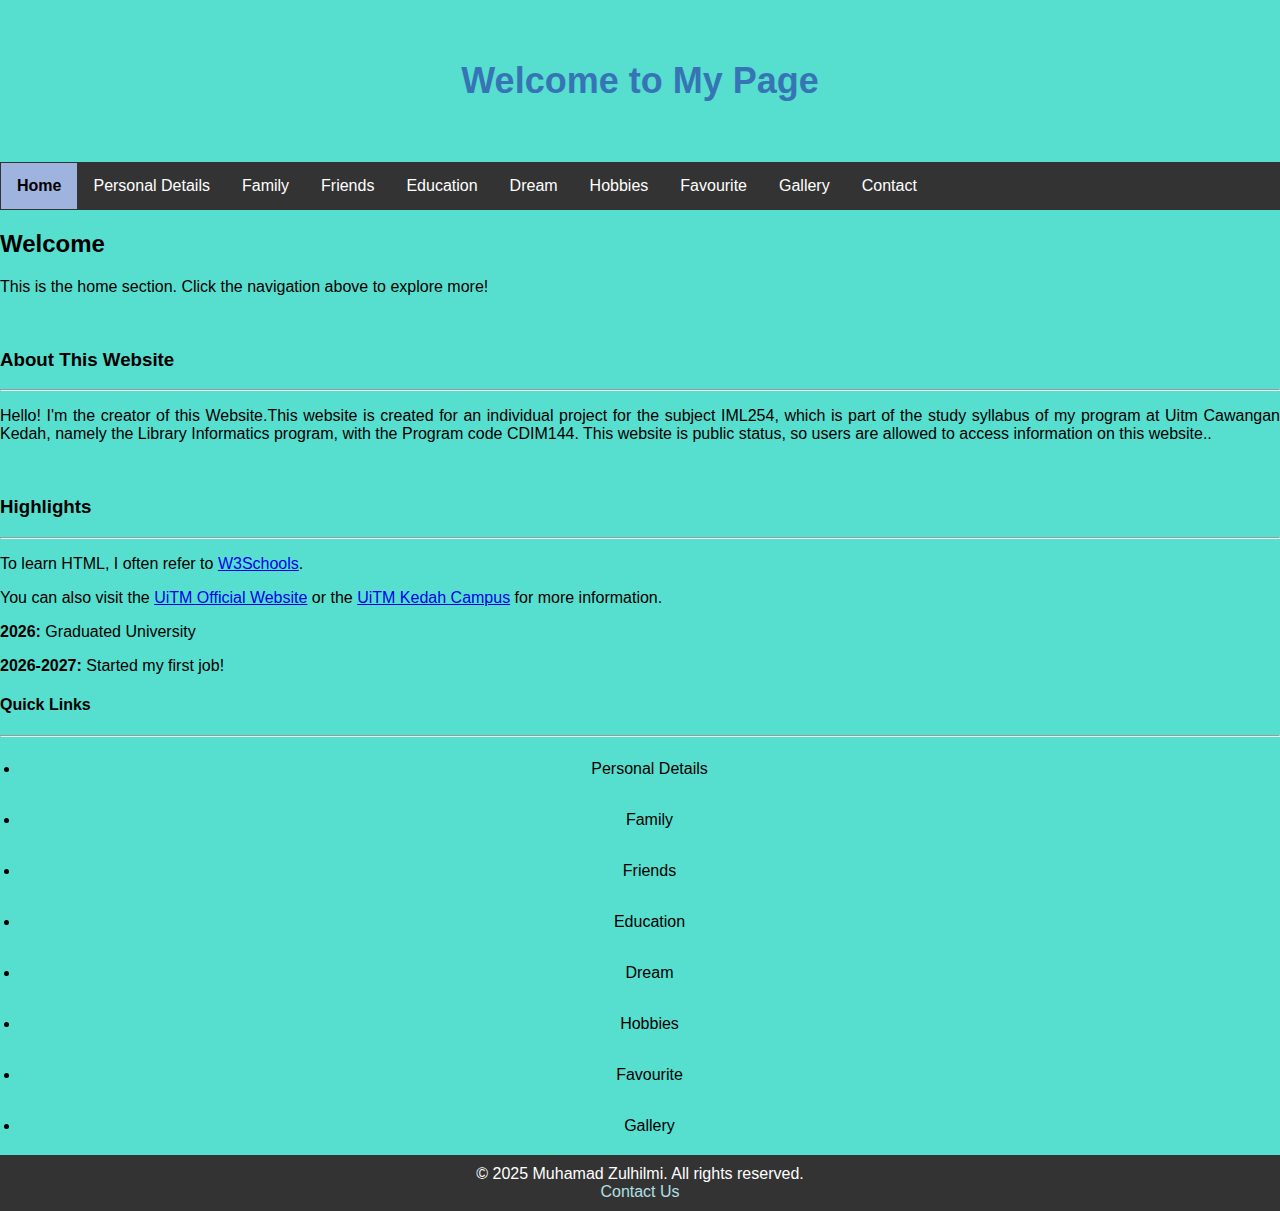
<file: index.html>
<!DOCTYPE html>
<html lang="en">
<head>
    <meta charset="UTF-8">
    <meta name="viewport" content="width=device-width, initial-scale=1.0">
    <title>E-resume</title>
  <link rel="stylesheet" href="style.css"> 
</head>
<body bgcolor="56DFCF">

<!-- This is your content -->

<div class="banner">
  <h1>Welcome to My Page</h1>
</div>


<ul>
  <li><a class="active" href="index.html">Home</a></li>

  <li><a href="personal.html">Personal Details</a></li>

  <li><a href="family.html">Family</a></li>

  <li><a href="friends.html">Friends</a></li>

  <li><a href="education.html">Education</a></li>

  <li><a href="dream.html">Dream</a></li>

  <li><a href="hobbies.html">Hobbies</a></li>

  <li><a href="favourite.html">Favourite</a></li>

  <li><a href="gallery.html">Gallery</a></li>

  <li><a href="contact.html">Contact</a></li>

</ul>

<main>
  <section id="home">
    <h2 class="slide-in-left">Welcome</h2>
    <p class="zoom-in">This is the home section. Click the navigation above to explore more!</p>
    <br>
        <h3 class="slide-in-left">About This Website</h3>
        <hr>
        <p class="zoom-in">Hello! I'm the creator of this Website.This website is created for an individual project for the subject IML254, which is part of the study syllabus of my program at Uitm Cawangan Kedah, namely the Library Informatics program, with the Program code CDIM144. 
           This website is public status, so users are allowed to access information on this website..</p>
        <br>

        
        <h3 class="slide-in-left">Highlights</h3>
        <hr />
<p>To learn HTML, I often refer to <a href="https://www.w3schools.com" target="_blank">W3Schools</a>.</p>
<p>You can also visit the <a href="https://uitm.edu.my" target="_blank">UiTM Official Website</a> or the <a href="https://kedah.uitm.edu.my" target="_blank">UiTM Kedah Campus</a> for more information.</p>
<p><strong>2026:</strong> Graduated University</p>
<p><strong>2026-2027:</strong> Started my first job!</p>

 <div class="quick-links">
  <h4>Quick Links</h4>
  <hr>
  <ul>
  <li><a href="personal.html">Personal Details</a></li>

  <li><a href="family.html">Family</a></li>

  <li><a href="friends.html">Friends</a></li>

  <li><a href="education.html">Education</a></li>

  <li><a href="dream.html">Dream</a></li>

  <li><a href="hobbies.html">Hobbies</a></li>

  <li><a href="favourite.html">Favourite</a></li>

  <li><a href="gallery.html">Gallery</a></li>

</ul>
</div>
  

<div class="footer">
    &copy; 2025 Muhamad Zulhilmi. All rights reserved.
    <br>
    <a href="contact.html">Contact Us</a>
</div>

</body>
</html>
</file>
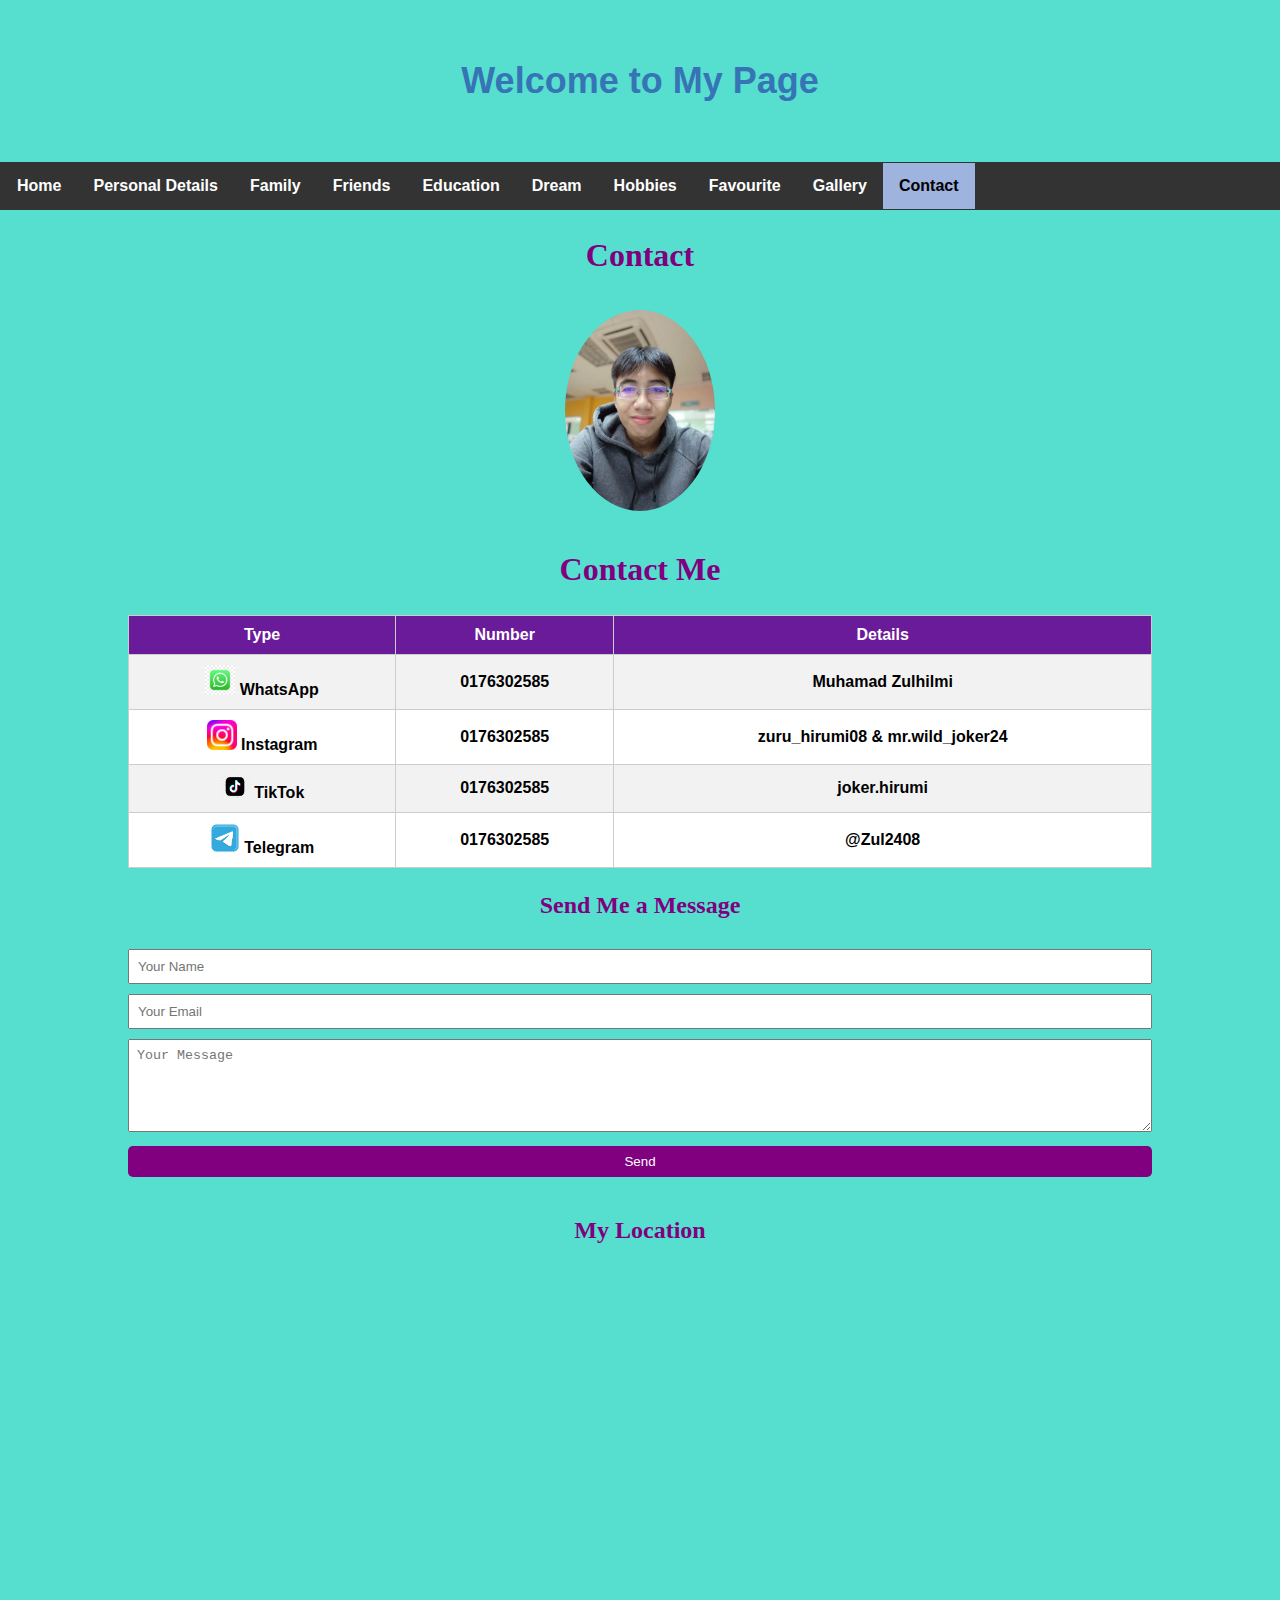
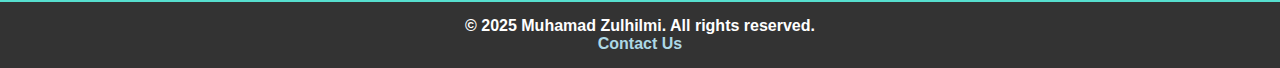
<file: contact.html>
<!DOCTYPE html>
<html lang="en">
<head>
  <meta charset="UTF-8" />
  <meta name="viewport" content="width=device-width, initial-scale=1.0"/>
  <title>E-resume</title>
  <link rel="stylesheet" href="style.css"> 
  <style>
    table {
      width: 80%;
      margin: 20px auto;
      border-collapse: collapse;
      background-color: white;
      color: black;
    }

    table, th, td {
      border: 1px solid #ccc;
      padding: 10px;
      text-align: center;
    }

    th {
      background-color: #6a1b9a;
      color: white;
    }

    tr:nth-child(even) {
      background-color: #f2f2f2;
    }

    input, textarea {
      padding: 8px;
      width: 100%;
      box-sizing: border-box;
      margin-bottom: 10px;
    }

    form {
      width: 80%;
      margin: 30px auto;
    }

    input[type="submit"] {
      background-color: purple;
      color: white;
      border: none;
      border-radius: 5px;
      cursor: pointer;
    }

    .footer {
      background-color: #333;
      color: white;
      text-align: center;
      padding: 15px;
      margin-top: 30px;
    }

    .footer a {
      color: lightblue;
      text-decoration: none;
    }

    .footer a:hover {
      color: #ffc239;
    }

    .social-icons img {
      width: 40px;
      margin: 0 10px;
    }
@keyframes fadeInUp {
  from {
    opacity: 0;
    transform: translateY(30px);
  }
  to {
    opacity: 1;
    transform: translateY(0);
  }
}

.fade-in-up {
  animation: fadeInUp 1s ease-out;
}
  </style>
</head>

<body bgcolor="56DFCF">
<b>

<!-- Banner -->
<div class="banner">
  <h1>Welcome to My Page</h1>
</div>

<!-- Navbar -->
<ul>
  <li><a href="index.html">Home</a></li>

  <li><a href="personal.html">Personal Details</a></li>

  <li><a href="family.html">Family</a></li>

  <li><a href="friends.html">Friends</a></li>

  <li><a href="education.html">Education</a></li>

  <li><a href="dream.html">Dream</a></li>

  <li><a href="hobbies.html">Hobbies</a></li>

  <li><a href="favourite.html">Favourite</a></li>

  <li><a href="gallery.html">Gallery</a></li>

  <li><a class="active" href="contact.html">Contact</a></li>

</ul>

<!-- Title -->
<center>
  <b><h2 class="fade-in-up" style="font-size: 200%; font-family: algerian; color: purple;">Contact</h2></b>
</center>

<!-- Profile Picture -->
<center>
  <img src="me.jpg" class="fade-in-up" alt="My Profile" style="width:150px; border-radius: 50%; margin: 10px 0;">
</center>

<!-- Contact Table -->
<section id="Contact">
  <h2 class="fade-in-up" style="text-align: center; font-size: 200%; font-family: algerian; color: purple;">Contact Me</h2>
  <table>
  <tr>
    <th>Type</th>
    <th>Number</th>
    <th>Details</th>
  </tr>
  <tr>
    <td><img src="whatsapp2.jpg" alt="WhatsApp" width="30"> WhatsApp</td>
    <td>0176302585</td>
    <td>Muhamad Zulhilmi</td>
  </tr>
  <tr>
    <td><img src="instagram.png" alt="Instagram" width="30"> Instagram</td>
    <td>0176302585</td>
    <td>zuru_hirumi08 & mr.wild_joker24</td>
  </tr>
  <tr>
    <td><img src="tiktok.png" alt="TikTok" width="30"> TikTok</td>
    <td>0176302585</td>
    <td>joker.hirumi</td>
  </tr>
  <tr>
    <td><img src="telegram.png" alt="Telegram" width="30"> Telegram</td>
    <td>0176302585</td>
    <td>@Zul2408</td>
  </tr>
</table>

  </section>

<!-- Contact Form -->
<section>
  <h3 style="text-align: center;font-size: 150%; font-family: algerian; color: purple;">Send Me a Message</h3>
  <form action="https://formsubmit.co/muhamadzulhilmizamri69@gmail.com" method="post" enctype="text/plain">
    <input type="text" name="name" placeholder="Your Name">
    <input type="email" name="email" placeholder="Your Email">
    <textarea name="message" placeholder="Your Message" rows="5"></textarea>
    <input type="submit" value="Send">
  </form>
</section>


<!-- Google Map -->
<center>
  <h3 style="font-size: 150%; font-family: algerian; color: purple;">My Location</h3>
  <iframe src="https://www.google.com/maps/embed?pb=!1m18!1m12!1m3!1d3969.995051653628!2d100.44790707498629!3d5.713847994268121!2m3!1f0!2f0!3f0!3m2!1i1024!2i768!4f13.1!3m3!1m2!1s0x304b28adfa3c0e53%3A0xe310799cc09dac88!2sKampus%20UiTM%20Kedah!5e0!3m2!1sms!2smy!4v1750423570027!5m2!1sms!2smy" width="80%" height="300" style="border:0; border-radius: 10px;" allowfullscreen loading="lazy"></iframe>
</center>

<!-- Footer -->
<div class="footer">
    &copy; 2025 Muhamad Zulhilmi. All rights reserved.
    <br>
    <a href="https://kedah.uitm.edu.my/">Contact Us</a>
</div>

</body>
</html>
</file>
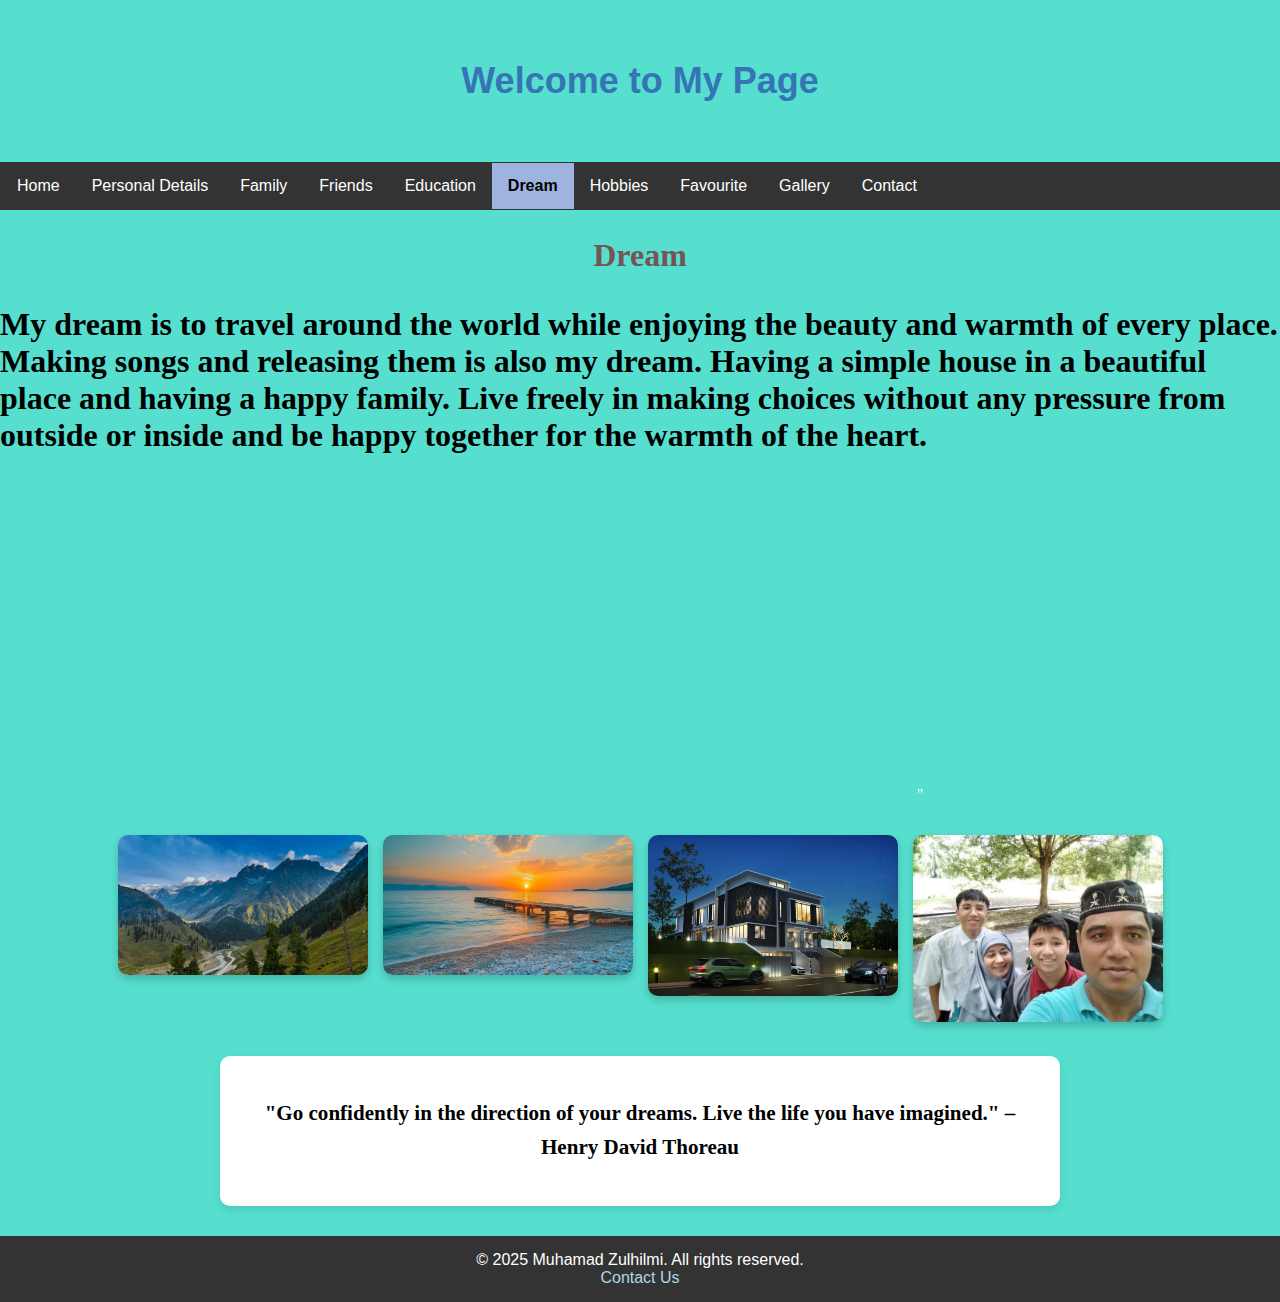
<file: dream.html>
<!DOCTYPE html>
<html lang="en">
<head>
  <meta charset="UTF-8" />
  <meta name="viewport" content="width=device-width, initial-scale=1.0"/>
  <title>E-resume</title>
  <link rel="stylesheet" href="style.css"> 
  <style>
    body {
      background-color: #56DFCF;
      color: white;
      margin: 0;
      padding: 0;
    }

    .banner h1 {
      text-align: center;
      color: #3674B5;
    }

    .quote-box {
      background-color: white;
      color: #333;
      margin: 30px auto;
      max-width: 800px;
      padding: 20px;
      border-radius: 10px;
      box-shadow: 0 4px 10px rgba(0,0,0,0.1);
      font-family: Georgia, serif;
      font-size: 18px;
      line-height: 1.6;
      text-align: center;
    }

    .video-container {
      text-align: center;
      margin: 30px 0;
    }

    .dream-gallery {
      display: flex;
      flex-wrap: wrap;
      justify-content: center;
      gap: 15px;
      margin-bottom: 30px;
    }

    .dream-gallery img {
      width: 250px;
      border-radius: 10px;
      box-shadow: 0 4px 8px rgba(0,0,0,0.2);
    }

    .footer {
      background-color: #333;
      color: white;
      text-align: center;
      padding: 15px;
    }

    .footer a {
      color: lightblue;
      text-decoration: none;
    }
  </style>
</head>
<body>

<!-- Banner -->
<div class="banner">
  <h1>Welcome to My Page</h1>
</div>

<!-- Navigation Bar -->
<ul>
  <li><a href="index.html">Home</a></li>
  <li><a href="personal.html">Personal Details</a></li>
  <li><a href="family.html">Family</a></li>
  <li><a href="friends.html">Friends</a></li>
  <li><a href="education.html">Education</a></li>
  <li><a class="active" href="dream.html">Dream</a></li>
  <li><a href="hobbies.html">Hobbies</a></li>
  <li><a href="favourite.html">Favourite</a></li>
  <li><a href="gallery.html">Gallery</a></li>
  <li><a href="contact.html">Contact</a></li>
</ul>

<!-- Dream Heading -->

<center><b><h2 class="slide-in-left" style="font-size: 200%; font-family: forte; color: #735557;">Dream</h2></b></center>

<h3 class="fade-in" style="font-size: 200%; font-family: forte; color: black;">My dream is to travel around the world while enjoying the beauty and warmth of every place. Making songs and releasing them is also my dream. Having a simple house in a beautiful place and having a happy family. Live freely in making choices without any pressure from outside or inside and be happy together for the warmth of the heart.</h3>

<!-- Travel Video Embed -->
<div class="video-container">
  <iframe width="560" height="315" src="https://www.youtube.com/embed/RMX030skQ3Q?si=VhzRXKoDFJQpff6v" title="Beautiful Travel Video" frameborder="0" allow="accelerometer; autoplay; clipboard-write; encrypted-media; gyroscope; picture-in-picture; web-share" referrerpolicy="strict-origin-when-cross-origin" allowfullscreen></iframe>" 
</div>

<!-- Image Gallery -->
<div class="dream-gallery">
  <a href="https://www.nationalgeographic.com/travel" target="_blank">
    <img src="mountain.jpg" alt="Mountain View">
  </a>
  <a href="https://www.beaches.com" target="_blank">
    <img src="beach.jpg" alt="Beach Sunset">
  </a>
  <a href="https://www.architecturaldigest.com/" target="_blank">
    <img src="house.jpg" alt="Dream House">
  </a>
  <a href="https://www.parents.com/family-life/" target="_blank">
    <img src="family2.jpg" alt="Happy Family">
  </a>
</div>

<!-- Inspiration Quote -->
<div class="quote-box">
  <h3 style="font-family: cavolini; color: black;"> "Go confidently in the direction of your dreams. Live the life you have imagined." – Henry David Thoreau</h3>
</div>

<!-- Footer -->
<div class="footer">
    &copy; 2025 Muhamad Zulhilmi. All rights reserved.
    <br>
    <a href="contact.html">Contact Us</a>
</div>

</body>
</html>
</file>
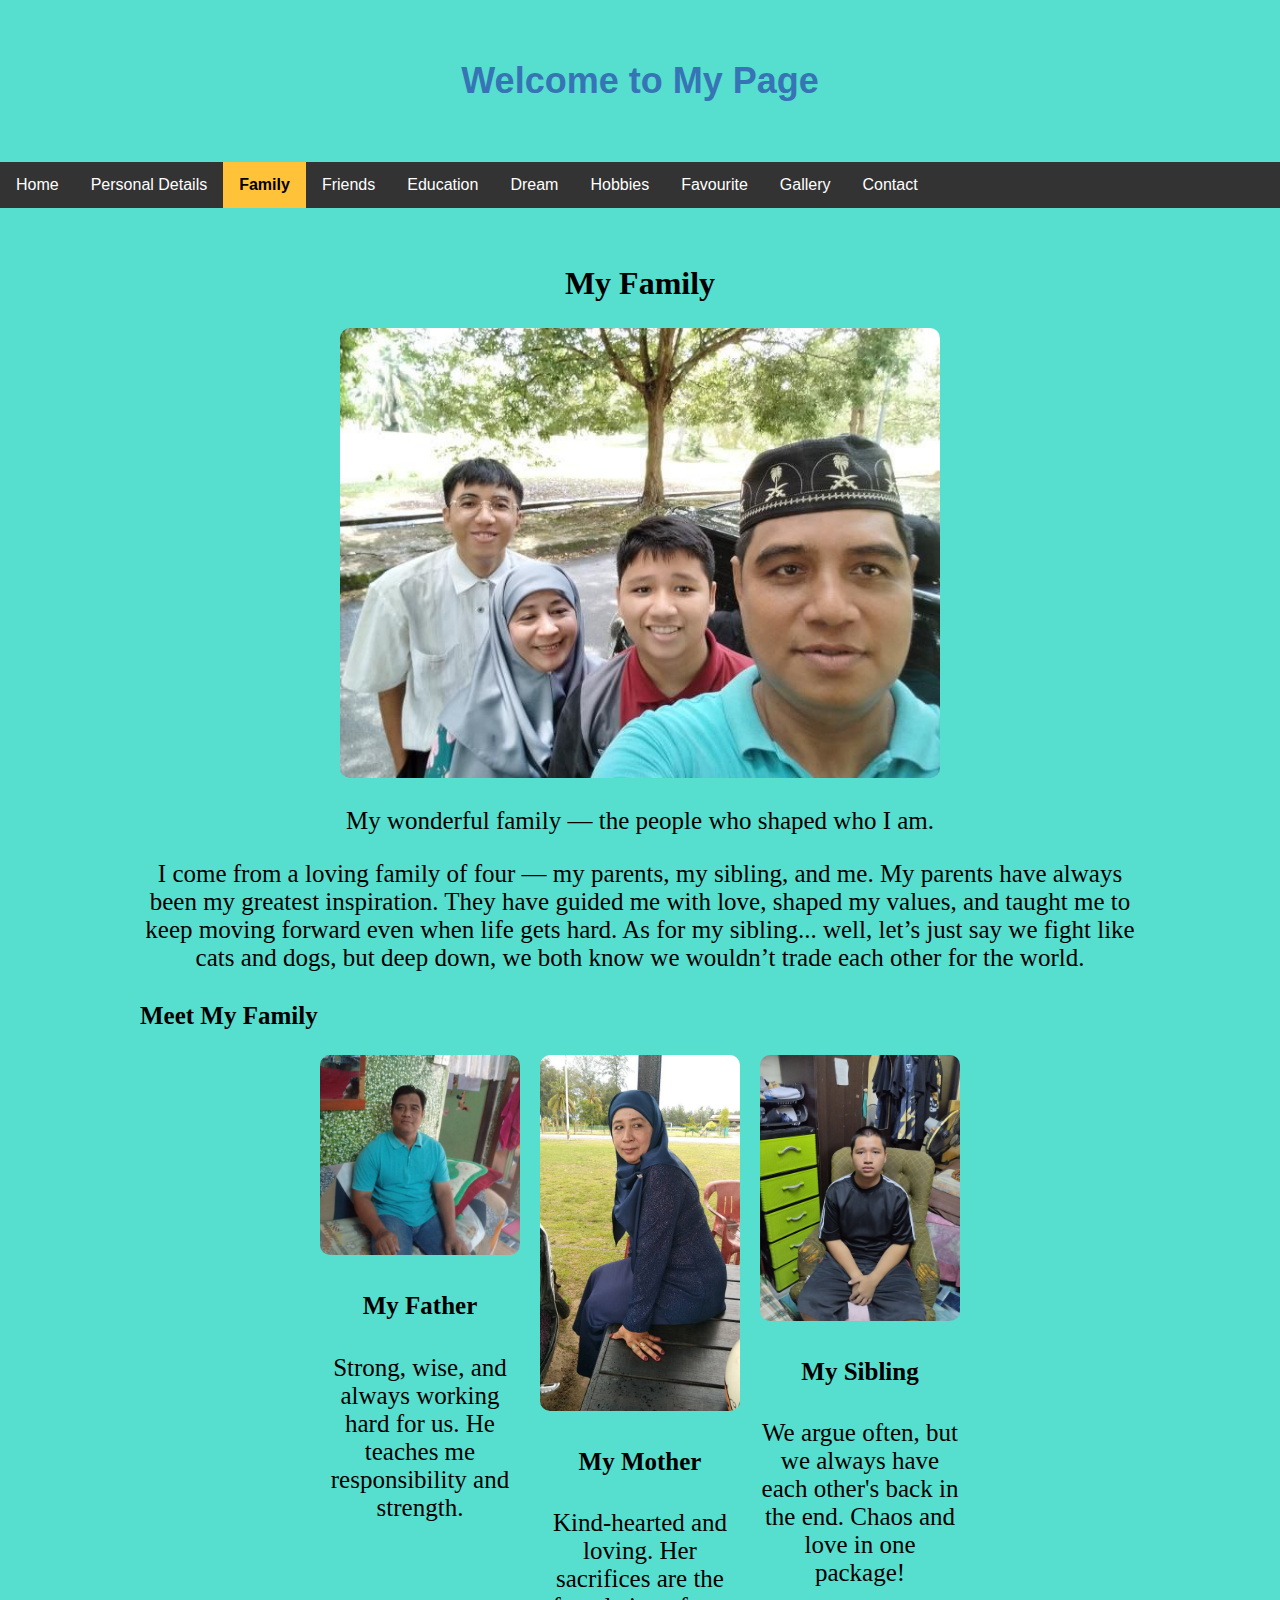
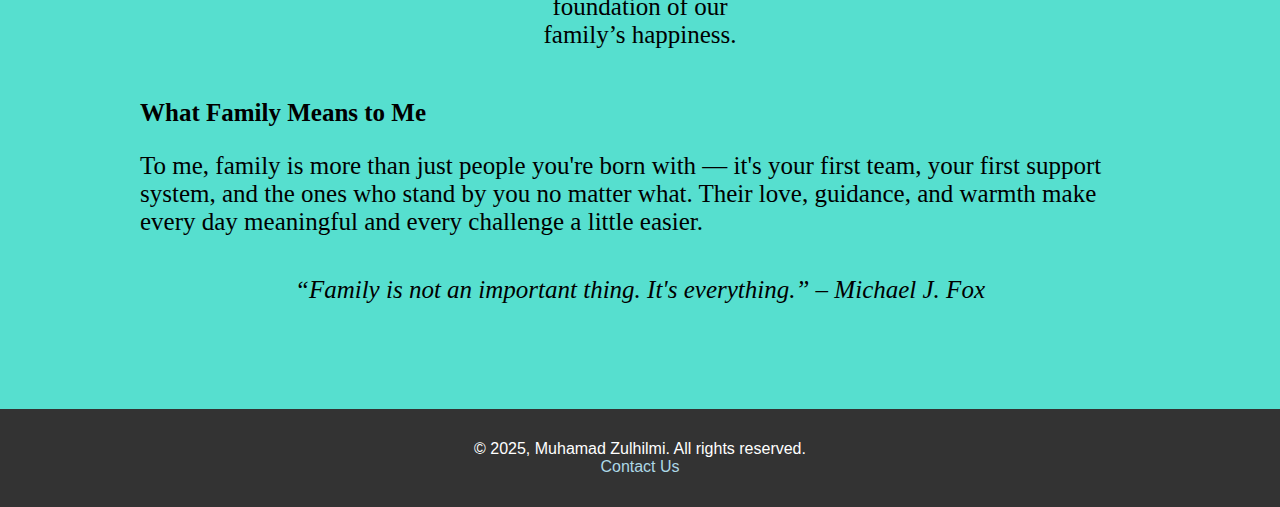
<file: family.html>
<!DOCTYPE html>
<html lang="en">
<head>
  <meta charset="UTF-8" />
  <meta name="viewport" content="width=device-width, initial-scale=1.0" />
  <title>My Family</title>
  <style>
    body {
      background-color: #56DFCF;
      font-family: sitka small semibold, sans-serif;
      margin: 0;
      padding: 0;
      color: white;
    }

    .banner {
      background-image: "snow.gif";
      background-size: cover;
      background-position: center;
      color: #3674B5;
      text-align: center;
      font-family: jokerman, sans-serif;
      padding: 60px 20px;
    }

    .banner h1 {
      margin: 0;
      font-size: 36px;
    }

    ul {
      list-style-type: none;
      margin: 0;
      padding: 0;
      overflow: hidden;
      background-color: #333;
    }

    li {
      float: left;
    }

    li a {
      display: block;
      color: white;
      text-align: center;
      padding: 14px 16px;
      text-decoration: none;
    }

    li a:hover,
    li a.active {
      background-color: #ffc239;
      color: black;
      font-weight: bold;
    }

    .content {
      padding: 30px 20px;
      max-width: 1000px;
      margin: 0 auto;
    }

    .family-intro {
      margin-bottom: 30px;
    }

    .photos {
      display: flex;
      gap: 20px;
      flex-wrap: wrap;
      justify-content: center;
    }

    .member {
      text-align: center;
      max-width: 200px;
    }

    .member img {
      width: 100%;
      border-radius: 10px;
    }

    .quote {
      font-style: italic;
      text-align: center;
      margin-top: 40px;
      color: #ffe066;
    }

    .footer {
      background-color: #333;
      color: white;
      text-align: center;
      padding: 15px;
      margin-top: 50px;
    }

    .footer a {
      color: lightblue;
      text-decoration: none;
    }

 @keyframes fadeInUp {
    from {
      opacity: 0;
      transform: translateY(30px);
    }
    to {
      opacity: 1;
      transform: translateY(0);
    }
  }

  .fade-in-up {
    animation: fadeInUp 1s ease-out;
  }
  </style>
</head>
<body>

<div class="banner">
  <h1>Welcome to My Page</h1>
</div>

<ul>
  <li><a href="index.html">Home</a></li>

  <li><a href="personal.html">Personal Details</a></li>

  <li><a class="active" href="family.html">Family</a></li>

  <li><a href="friends.html">Friends</a></li>

  <li><a href="education.html">Education</a></li>

  <li><a href="dream.html">Dream</a></li>

  <li><a href="hobbies.html">Hobbies</a></li>

  <li><a href="favourite.html">Favourite</a></li>

  <li><a href="gallery.html">Gallery</a></li>

  <li><a href="contact.html">Contact</a></li>

</ul>

<div class="content">
  <h2 class="fade-in-up"style="text-align: center; font-size: 200%; font-family: 'Bradley Hand ITC', cursive; color: black;">My Family</h2>

<div style="text-align: center; margin-top: 20px;">
  <img src="family2.jpg" class="fade-in-up" alt="My Family Photo" style="width: 70%; max-width: 600px; border-radius: 10px;">
  <p style="text-align: center; font-size: 25px; font-family: 'Bradley Hand ITC', cursive; color: black;">My wonderful family — the people who shaped who I am.</p>
</div>


  <div class="family-intro">
    <p style="text-align: center; font-size: 25px; font-family: 'Bradley Hand ITC', cursive; color: black;">
      I come from a loving family of four — my parents, my sibling, and me. My parents have always been my greatest inspiration.
      They have guided me with love, shaped my values, and taught me to keep moving forward even when life gets hard.
      As for my sibling... well, let’s just say we fight like cats and dogs, but deep down, we both know we wouldn’t trade each other for the world.
    </p>
  </div>

  <h3 style=" font-size: 25px; font-family: 'Bradley Hand ITC', cursive; color: black;"> Meet My Family</h3>
  <div class="photos">
    <div class="member">
      <img src="father.jpg" alt="My Father" />
      <h4 style="font-size: 25px; font-family: 'Bradley Hand ITC', cursive; color: black;">My Father</h4>
      <p style="font-size: 25px; font-family: 'Bradley Hand ITC', cursive; color: black;"> Strong, wise, and always working hard for us. He teaches me responsibility and strength.</p>
    </div>

    <div class="member">
      <img src="mother.jpg" alt="My Mother" />
      <h4 style="font-size: 25px; font-family: 'Bradley Hand ITC', cursive; color: black;">My Mother</h4>
      <p style="font-size: 25px; font-family: 'Bradley Hand ITC', cursive; color: black;">Kind-hearted and loving. Her sacrifices are the foundation of our family’s happiness.</p>
    </div>

    <div class="member">
      <img src="sibling.jpg" alt="My Sibling" />
      <h4 style="font-size: 25px; font-family: 'Bradley Hand ITC', cursive; color: black;">My Sibling</h4>
      <p style="font-size: 25px; font-family: 'Bradley Hand ITC', cursive; color: black;">We argue often, but we always have each other's back in the end. Chaos and love in one package!</p>
    </div>
  </div>

  <div class="family-intro">
    <h3 style="font-size: 25px; font-family: 'Bradley Hand ITC', cursive; color: black;">What Family Means to Me</h3>
    <p style="font-size: 25px; font-family: 'Bradley Hand ITC', cursive; color: black;">
      To me, family is more than just people you're born with — it's your first team, your first support system, and the ones who stand by you no matter what.
      Their love, guidance, and warmth make every day meaningful and every challenge a little easier.
    </p>
  </div>

  <p style="font-size: 25px; font-family: 'Bradley Hand ITC', cursive; color: black;"class="quote"> “Family is not an important thing. It's everything.” – Michael J. Fox</p>
</div>

<div class="footer">
  <p>&copy; 2025, Muhamad Zulhilmi. All rights reserved.<br>
    <a href="contact.html">Contact Us</a>
  </p>
</div>

</body>
</html>
</file>
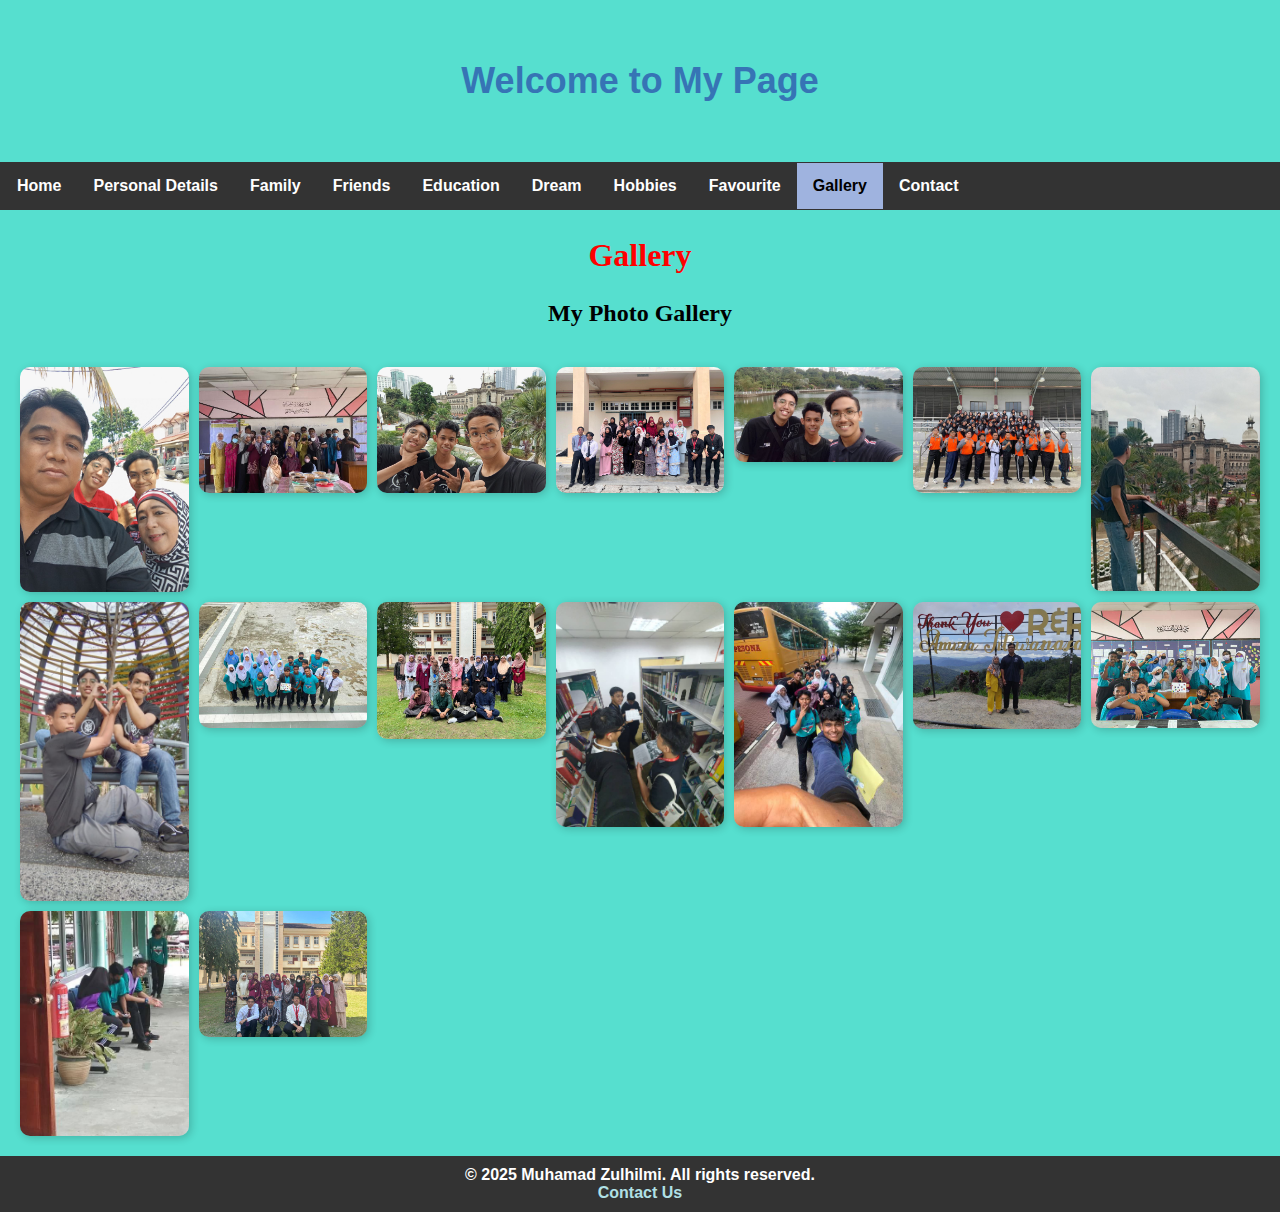
<file: gallery.html>
<!DOCTYPE html>
<html lang="en">
<head>
    <meta charset="UTF-8">
    <meta name="viewport" content="width=device-width, initial-scale=1.0">
    <title>E-resume</title>
  <link rel="stylesheet" href="style.css"> 
</head>
<body bgcolor="56DFCF">
<b>

<!-- This is your content -->

<div class="banner">
  <h1>Welcome to My Page</h1>
</div>


<ul>
  <li><a href="index.html">Home</a></li>

  <li><a href="personal.html">Personal Details</a></li>

  <li><a href="family.html">Family</a></li>

  <li><a href="friends.html">Friends</a></li>

  <li><a href="education.html">Education</a></li>

  <li><a href="dream.html">Dream</a></li>

  <li><a href="hobbies.html">Hobbies</a></li>

  <li><a href="favourite.html">Favourite</a></li>

  <li><a class="active" href="gallery.html">Gallery</a></li>

  <li><a href="contact.html">Contact</a></li>

</ul>

<center><b><h2 class="slide-in-left" style="font-size: 200%; font-family: broadway; color: red;">Gallery</h2></b></center>

<h2 class="zoom-in" style="text-align: center; font-size: 150%; font-family: broadway; color: black;">My Photo Gallery</h2>
<div class="image-gallery">
  <img src= "family.jpg" alt="Image 1" onclick="openLightbox(this)">
  <img src= "school4.jpg" alt="Image 2"onclick="openLightbox(this)">
  <img src= "f3.jpg" alt="Image 3"onclick="openLightbox(this)">
  <img src= "class.jpg" alt="Image 4"onclick="openLightbox(this)">
  <img src= "f1.jpg" alt="Image 5"onclick="openLightbox(this)">
  <img src= "koko1.jpg" alt="Image 6"onclick="openLightbox(this)">
  <img src= "me4.jpg" alt="Image 7" onclick="openLightbox(this)">
  <img src= "love.jpg" alt="Image 8"onclick="openLightbox(this)">
  <img src= "school3.jpg" alt="Image 9"onclick="openLightbox(this)">
  <img src= "class2.jpg" alt="Image 10"onclick="openLightbox(this)">
  <img src= "library.jpg" alt="Image 11"onclick="openLightbox(this)">
  <img src= "uni.jpg" alt="Image 12"onclick="openLightbox(this)">
  <img src= "parent.jpg" alt="Image 13"onclick="openLightbox(this)">
  <img src= "school2.jpg" alt="Image 14"onclick="openLightbox(this)">
  <img src= "school.jpg" alt="Image 15"onclick="openLightbox(this)">
  <img src= "class3.jpg" alt="Image 16"onclick="openLightbox(this)">


  <!-- Add more as needed -->
</div>

<div id="lightbox" class="lightbox" onclick="closeLightbox()">
  <img id="lightbox-img">
</div>


<div class="footer">
    &copy; 2025 Muhamad Zulhilmi. All rights reserved.
    <br>
    <a href="contact.html">Contact Us</a>
</div>

<script>
function openLightbox(image) {
  document.getElementById("lightbox-img").src = image.src;
  document.getElementById("lightbox").style.display = "flex";
}

function closeLightbox() {
  document.getElementById("lightbox").style.display = "none";
}
</script>

</body>
</html>
</file>
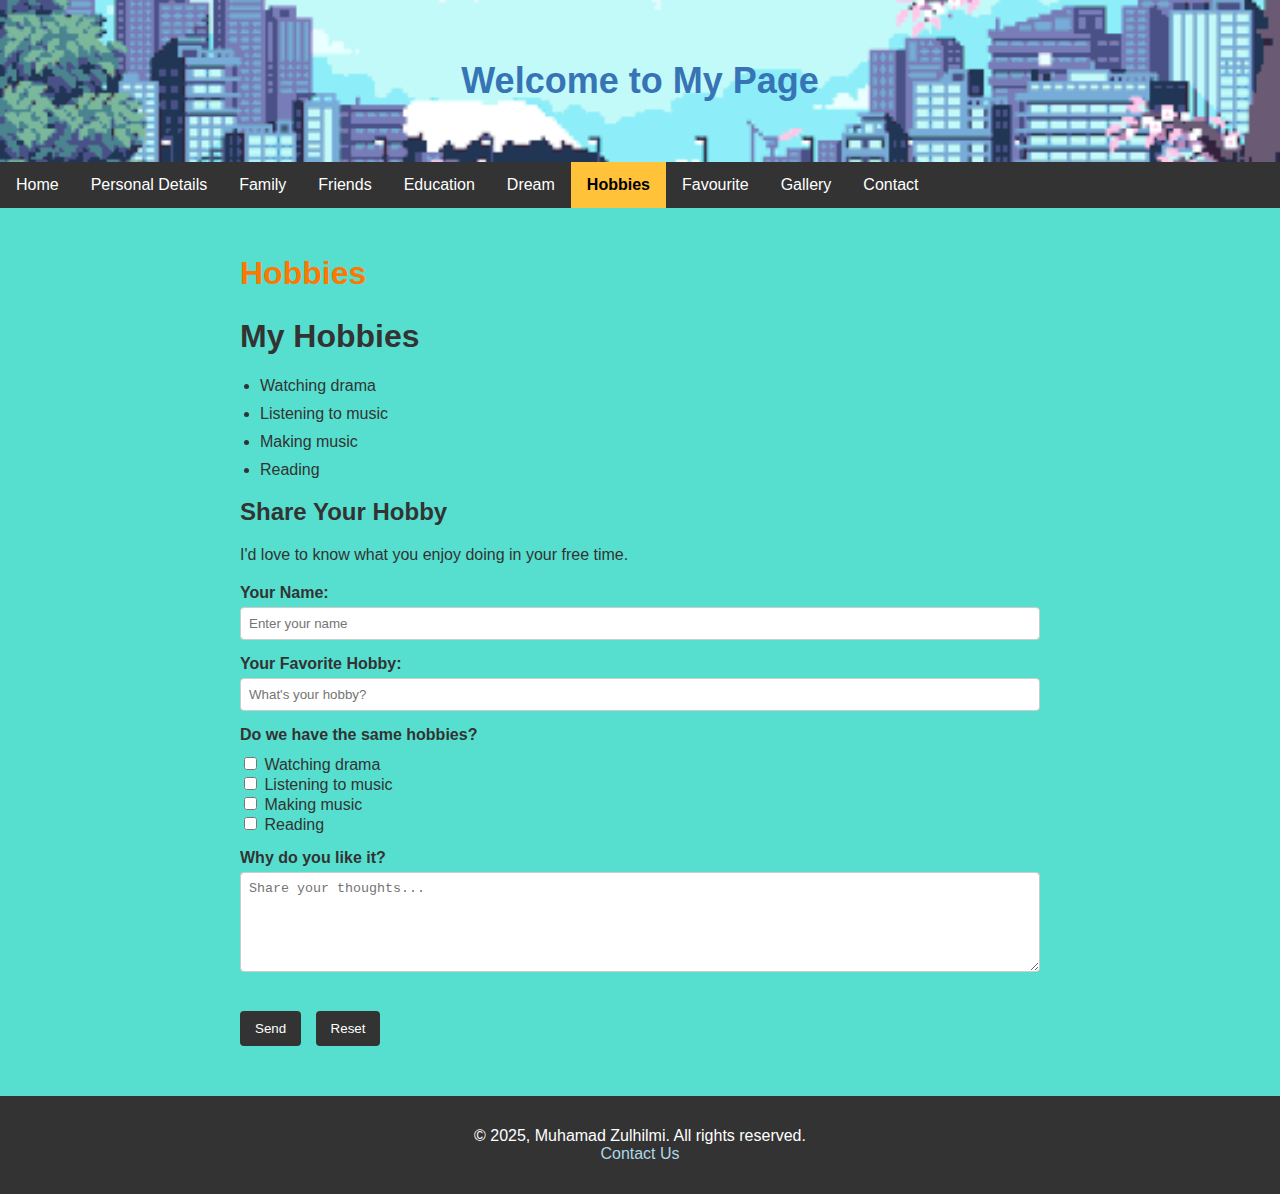
<file: hobbies.html>
<!DOCTYPE html>
<html lang="en">
<head>
  <meta charset="UTF-8" />
  <meta name="viewport" content="width=device-width, initial-scale=1.0"/>
  <title>E-resume - Hobbies</title>
  <style>
    body {
      background-color: #56DFCF;
      font-family: sitka small semibold, sans-serif;
      margin: 0;
      padding: 0;
      color: #333;
    }

    .banner {
      background-image: url("snow.gif"); /* ✅ correct line */
      background-size: cover;
      background-position: center;
      color: #3674B5;
      text-align: center;
      padding: 60px 20px;
      font-family: jokerman, sans-serif;
    }

    .banner h1 {
      margin: 0;
      font-size: 36px;
    }

    ul.navbar {
      list-style-type: none;
      margin: 0;
      padding: 0;
      overflow: hidden;
      background-color: #333;
    }

    ul.navbar li {
      float: left;
    }

    ul.navbar li a {
      display: block;
      color: white;
      text-align: center;
      padding: 14px 16px;
      text-decoration: none;
    }

    ul.navbar li a:hover,
    ul.navbar li a.active {
      background-color: #ffc239;
      color: black;
      font-weight: bold;
    }

    .content {
      padding: 20px;
      max-width: 800px;
      margin: 0 auto;
    }

    .hobby-list {
      padding-left: 20px;
      list-style-type: disc;
    }

    .hobby-list li {
      margin-bottom: 10px;
      color: #333;
    }

    form {
      margin-top: 20px;
    }

    form label {
      display: block;
      margin-top: 15px;
      font-weight: bold;
    }

    form input[type="text"],
    form textarea {
      width: 100%;
      padding: 8px;
      margin-top: 5px;
      border: 1px solid #ccc;
      border-radius: 4px;
      box-sizing: border-box;
    }

    form textarea {
      height: 100px;
      resize: vertical;
    }

    form input[type="submit"],
    form input[type="reset"] {
      background-color: #333;
      color: white;
      padding: 10px 15px;
      border: none;
      border-radius: 4px;
      cursor: pointer;
      margin-top: 15px;
      margin-right: 10px;
    }

    form input[type="submit"]:hover,
    form input[type="reset"]:hover {
      background-color: #ffc239;
      color: black;
    }

    .footer {
      background-color: #333;
      color: white;
      text-align: center;
      padding: 15px;
      margin-top: 30px;
    }

    .footer a {
      color: lightblue;
      text-decoration: none;
    }

    .footer a:hover {
      text-decoration: none;
    }
@keyframes fadeInUp {
  from {
    opacity: 0;
    transform: translateY(30px);
  }
  to {
    opacity: 1;
    transform: translateY(0);
  }
}

.fade-in-up {
  animation: fadeInUp 1s ease-out;
}

  </style>
</head>
<body>

  <div class="banner">
    <h1>Welcome to My Page</h1>
  </div>

  <ul class="navbar">
  <li><a href="index.html">Home</a></li>

  <li><a href="personal.html">Personal Details</a></li>

  <li><a href="family.html">Family</a></li>

  <li><a href="friends.html">Friends</a></li>

  <li><a href="education.html">Education</a></li>

  <li><a href="dream.html">Dream</a></li>

  <li><a class="active" href="hobbies.html">Hobbies</a></li>

  <li><a href="favourite.html">Favourite</a></li>

  <li><a href="gallery.html">Gallery</a></li>

  <li><a href="contact.html">Contact</a></li>

</ul>

  <div class="content">
    <h2 class="fade-in-up" style="font-size: 200%; font-family: wide latin, sans-serif; color: #FF7601;">Hobbies</h2>

    <h1>My Hobbies</h1>
    <ul class="hobby-list">
      <li>Watching drama</li>
      <li>Listening to music</li>
      <li>Making music</li>
      <li>Reading</li>
    </ul>

    <h2>Share Your Hobby</h2>
    <p>I'd love to know what you enjoy doing in your free time.</p>

    <form action="https://formsubmit.co/muhamadzulhilmizamri69@gmail.com" method="post" enctype="text/plain">
      <label>Your Name:</label>
      <input type="text" name="name" placeholder="Enter your name">

      <label>Your Favorite Hobby:</label>
      <input type="text" name="favorite_hobby" placeholder="What's your hobby?">

      <label>Do we have the same hobbies?</label>
      <div style="margin-top: 10px;">
        <input type="checkbox" name="match" value="Watching drama"> Watching drama<br>
        <input type="checkbox" name="match" value="Listening to music"> Listening to music<br>
        <input type="checkbox" name="match" value="Making music"> Making music<br>
        <input type="checkbox" name="match" value="Reading"> Reading<br>
      </div>

      <label>Why do you like it?</label>
      <textarea name="comment" placeholder="Share your thoughts..."></textarea>

      <div style="margin-top: 20px;">
        <input type="submit" value="Send">
        <input type="reset" value="Reset">
      </div>
    </form>
  </div>

  <div class="footer">
    <p>&copy; 2025, Muhamad Zulhilmi. All rights reserved.<br>
    <a href="contact.html">Contact Us</a></p>
  </div>

</body>
</html>
</file>
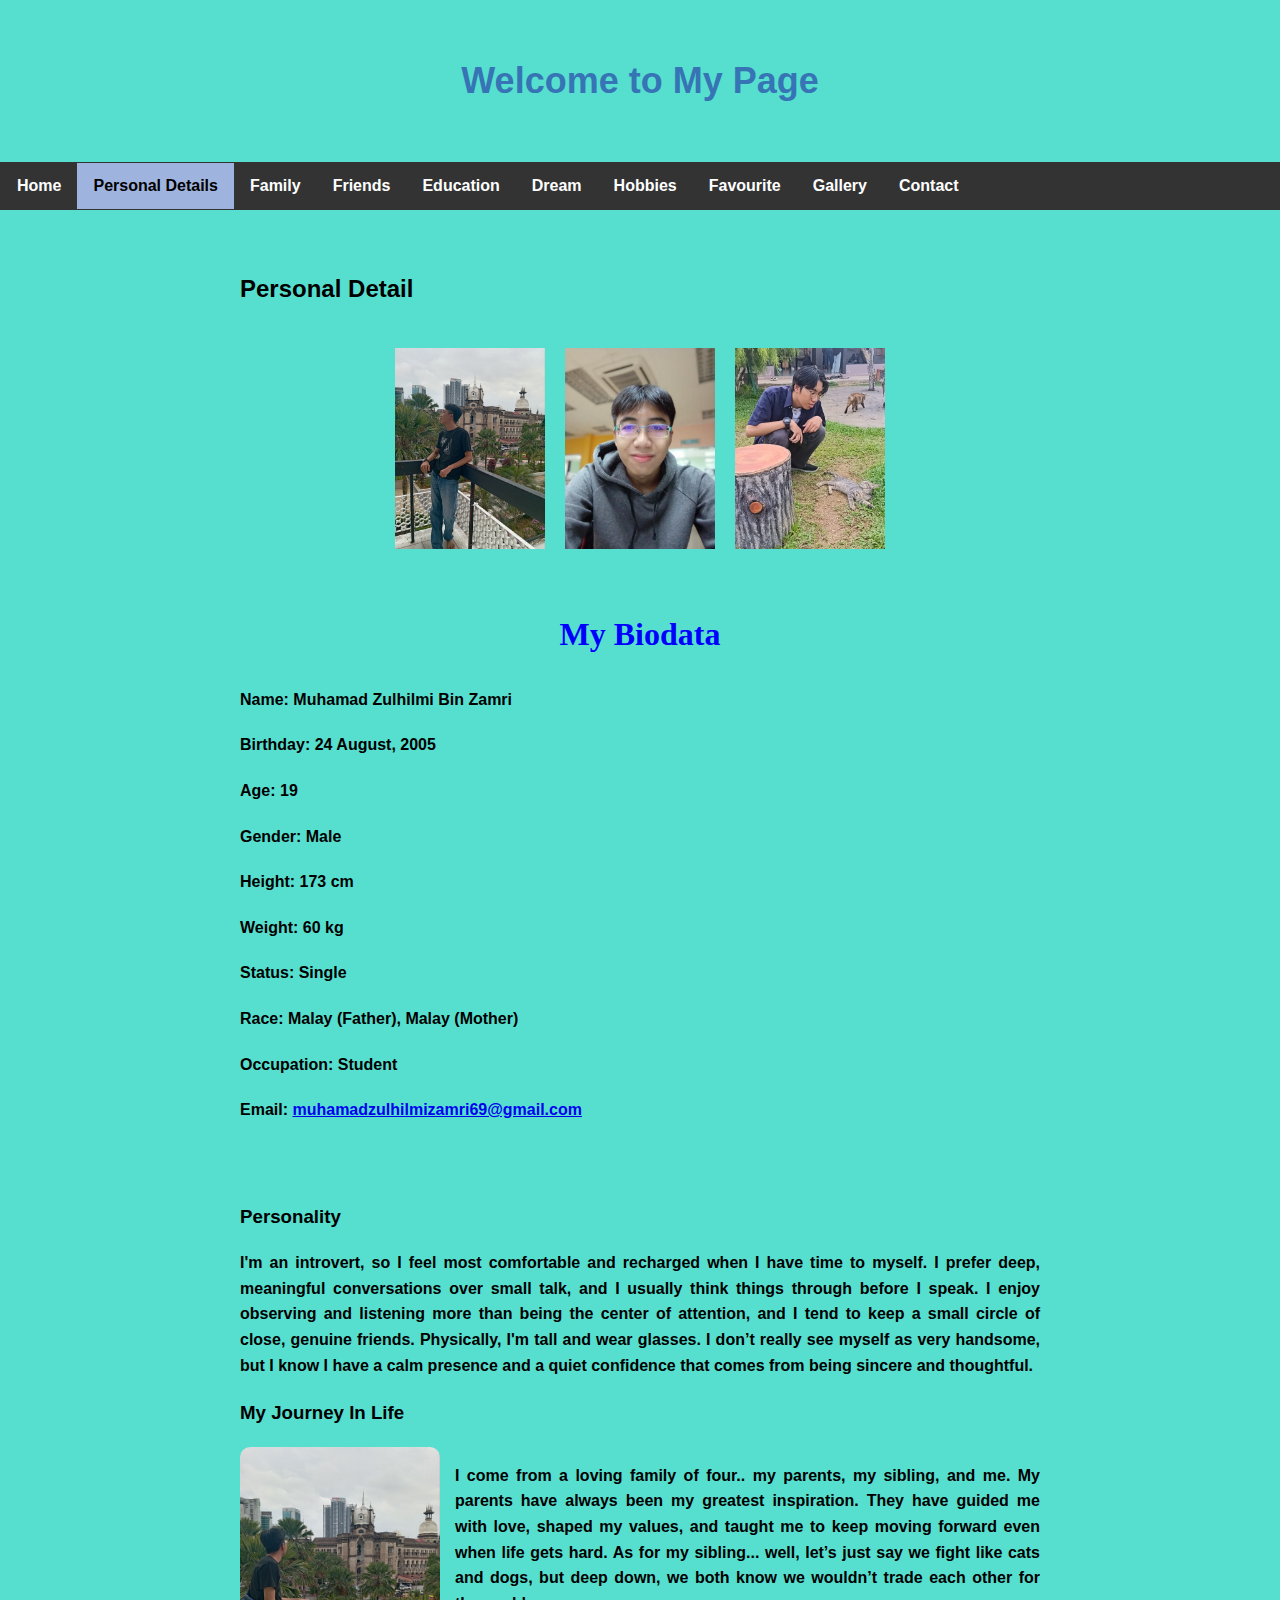
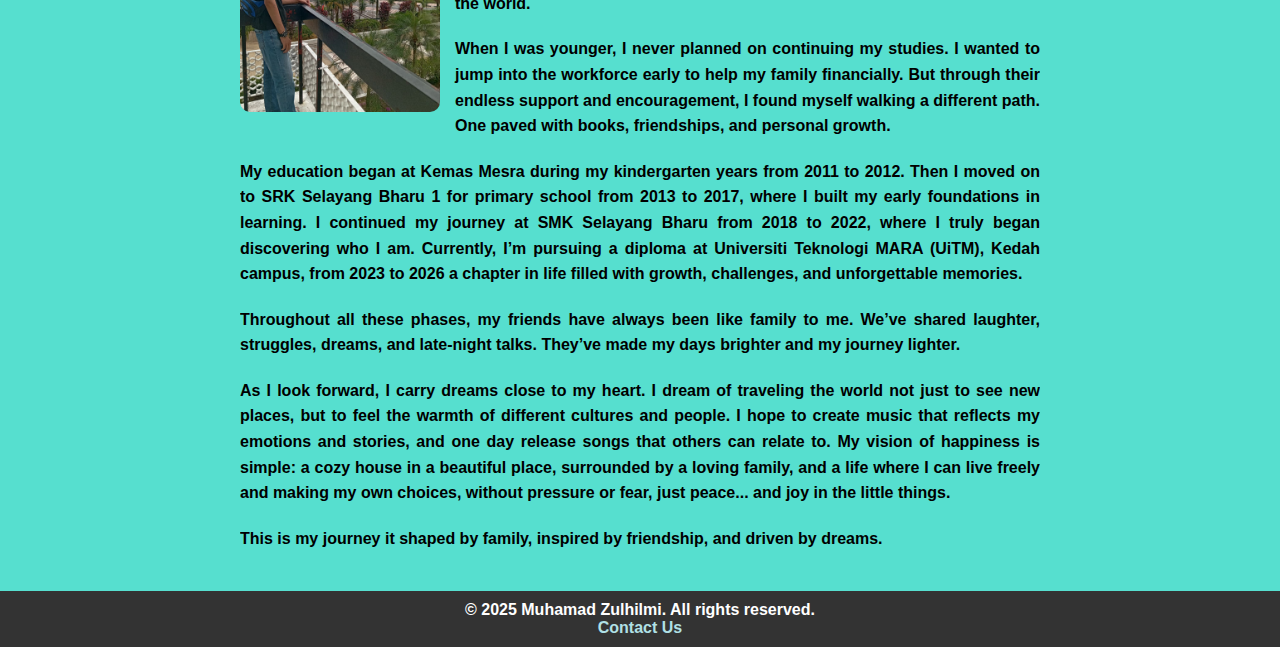
<file: personal.html>
<!DOCTYPE html>
<html lang="en">
<head>
    <meta charset="UTF-8">
    <meta name="viewport" content="width=device-width, initial-scale=1.0">
    <title>E-resume</title>
  <link rel="stylesheet" href="style.css"> 
</head>
<body bgcolor="56DFCF">
<b>

<!-- This is your content -->

<div class="banner">
  <h1>Welcome to My Page</h1>
</div>

  <ul>
  <li><a href="index.html">Home</a></li>

  <li><a class="active" href="personal.html">Personal Details</a></li>

  <li><a href="family.html">Family</a></li>

  <li><a href="friends.html">Friends</a></li>

  <li><a href="education.html">Education</a></li>

  <li><a href="dream.html">Dream</a></li>

  <li><a href="hobbies.html">Hobbies</a></li>

  <li><a href="favourite.html">Favourite</a></li>

  <li><a href="gallery.html">Gallery</a></li>

  <li><a href="contact.html">Contact</a></li>

</ul>

  <div class="container fade-in">
    <h2 font-family: showcard gothic; color: blue;">Personal Detail</h2>


<!-- ✅ New: Three images side by side -->
<div style="display: flex; justify-content: center; gap: 20px; padding: 20px;">
  <img src="me2.jpg" class="zoom-in" alt="Left Image" style="width:150px; height:auto;">
  <img src="me.jpg" class="zoom-in" alt="Center Image" style="width:150px; height:auto;">
  <img src="me3.jpg" class="zoom-in" alt="Right Image" style="width:150px; height:auto;">
</div>

<center><b><h2 style="font-size: 200%; font-family: showcard gothic; color: blue;">My Biodata</h2></b></center>

      <div class="info">
        <p><b>Name:</b> Muhamad Zulhilmi Bin Zamri</p>
        <p><b>Birthday:</b> 24 August, 2005</p>
        <p><b>Age:</b> 19</p>
        <p><b>Gender:</b> Male</p>
        <p><b>Height:</b> 173 cm</p>
        <p><b>Weight:</b> 60 kg</p>
        <p><b>Status:</b> Single</p>
        <p><b>Race:</b> Malay (Father), Malay (Mother)</p>
        <p><b>Occupation:</b> Student</p>
        <p><b>Email:</b> <a href="mailto:muhamadzulhilmizamri69@gmail.com">muhamadzulhilmizamri69@gmail.com</a></p>
      </div>
    </div>

<div class="container fade-in">
    <h3>Personality</h3>
    <p>I'm an introvert, so I feel most comfortable and recharged when I have time to myself. I prefer deep, meaningful conversations over small talk, and I usually think things through before I speak. I enjoy observing and listening more than being the center of attention, and I tend to keep a small circle of close, genuine friends. Physically, I'm tall and wear glasses. I don’t really see myself as very handsome, but I know I have a calm presence and a quiet confidence that comes from being sincere and thoughtful.

    <h3 class="slide-in-left"> My Journey In Life</h3>
<div style="overflow: auto;">
  <img src="me4.jpg" alt="My Family" style="float: left; width: 200px; height: auto; margin-right: 15px; margin-bottom: 10px; border-radius: 10px;">
    <p>I come from a loving family of four.. my parents, my sibling, and me. My parents have always been my greatest inspiration. They have guided me with love, shaped my values, and taught me to keep moving forward even when life gets hard. As for my sibling... well, let’s just say we fight like cats and dogs, but deep down, we both know we wouldn’t trade each other for the world.</p>
    <p>When I was younger, I never planned on continuing my studies. I wanted to jump into the workforce early to help my family financially. But through their endless support and encouragement, I found myself walking a different path. One paved with books, friendships, and personal growth.</p>
    <p>My education began at Kemas Mesra during my kindergarten years from 2011 to 2012. Then I moved on to SRK Selayang Bharu 1 for primary school from 2013 to 2017, where I built my early foundations in learning. I continued my journey at SMK Selayang Bharu from 2018 to 2022, where I truly began discovering who I am. Currently, I’m pursuing a diploma at Universiti Teknologi MARA (UiTM), Kedah campus, from 2023 to 2026 a chapter in life filled with growth, challenges, and unforgettable memories.</p>
    <p>Throughout all these phases, my friends have always been like family to me. We’ve shared laughter, struggles, dreams, and late-night talks. They’ve made my days brighter and my journey lighter.</p>
    <p>As I look forward, I carry dreams close to my heart. I dream of traveling the world not just to see new places, but to feel the warmth of different cultures and people. I hope to create music that reflects my emotions and stories, and one day release songs that others can relate to. My vision of happiness is simple: a cozy house in a beautiful place, surrounded by a loving family, and a life where I can live freely and making my own choices, without pressure or fear, just peace... and joy in the little things.</p>
    <p>This is my journey it shaped by family, inspired by friendship, and driven by dreams.</p>

</p>
</div>
  </div>

<div class="footer">
    &copy; 2025 Muhamad Zulhilmi. All rights reserved.
    <br>
    <a href="contact.html">Contact Us</a>
</div>

</body>
</html>
</file>
<file: style.css>
p {
  color: black;
  text-align: justify;
}
body {
  font-family: sitka small semibold, sans-serif;
  margin: 0;
  padding: 0;
}

p {
  white-space: normal;
  word-wrap: break-word;
}
ul  {
  list-style-type: none;
  margin: 0;
  padding: 1px;
  overflow: hidden;
  background-color: #333;
}
li {
  float: left;
}
li a {
  display: block;
  color: white;
  text-align: center;
  padding: 14px 16px;
  text-decoration: none;
}

li a:hover {
  background-color: #9FB3DF;
  color: black;
}

li a.active {
  background-color: #9FB3DF; 
color: black;
  font-weight: bold;
}
.footer {
  background-color: #333;
  color: white;
  padding: 10px;
  text-align: center;
}

.footer a {
  color: powderblue;
  text-decoration: none;
}

.footer a:hover {
  color: #ffc239;
}
.column {
  float: left;
  padding: 10px;
  box-sizing: border-box;
}

/* Side column */
.column.middle {
  width: 70%;
}

/* Main content column */
.column.side {
  width: 30%;
}

/* Clear floats */
.row::after {
  content: "";
  display: table;
  clear: both;
}

/* Responsive layout for mobile */
@media screen and (max-width: 768px) {
  .column.side,
  .column.middle {
    width: 100%;
  }
}

.home-link {
  text-align: right;
  margin: 30px 20px 10px 0;
}

.home-link a {
  background-color: yellow;
  color: red;
  font-weight: bold;
  text-decoration: none;
  padding: 6px 12px;
  border-radius: 5px;
}

.home-link a:hover {
  background-color: white;
  color: red;
}
table {
  width: 90%;
  margin: 20px auto;
  border-collapse: collapse;
  background-color: white;
  color: black;
}

table, th, td {
  border: 1px solid black;
  padding: 10px;
  text-align: center;
}

.hobby-list li {
  background-color: transparent;
  margin-bottom: 10px; /* replaces your <br> tags */
  list-style-type: disc; /* ensures bullets are visible */
  color: white; /* ensures text color is white */
}

.image-gallery {
  display: grid;
  grid-template-columns: repeat(auto-fit, minmax(150px, 1fr));
  gap: 10px;
  padding: 20px;
}

.image-gallery img {
  width: 100%;
  height: auto;
  border-radius: 10px;
  box-shadow: 2px 2px 8px rgba(0, 0, 0, 0.2);
  transition: transform 0.3s;
}

.image-gallery img:hover {
  transform: scale(1.05);
}

.lightbox {
  display: none;
  position: fixed;
  z-index: 1000;
  top: 0; left: 0;
  width: 100%; height: 100%;
  background: rgba(0, 0, 0, 0.8);
  justify-content: center;
  align-items: center;
}

.lightbox img {
  max-width: 90%;
  max-height: 90%;
  border: 5px solid white;
  border-radius: 10px;
}

.banner {
  background-image:"snow.gif";
  background-size: cover;
  background-position: center;
  color: #3674B5;
  text-align: center;
  padding: 60px 20px;
  font-family: jokerman, sans-serif;
}

.banner h1 {
  margin: 0;
  font-size: 36px;
}

.banner p {
  margin: 10px 0 0;
  font-size: 18px;
  color: #ffc239;
}

.media-section {
  background-color: #e8fefb;
  padding: 15px;
  margin-bottom: 20px;
  border-radius: 10px;
  box-shadow: 0 1px 4px rgba(0,0,0,0.1);
}

.media-section audio {
  display: block;
  margin-bottom: 10px;
  width: 100%;
}

.media-table {
  background-color: white;
  border: 1px solid #ccc;
  border-radius: 5px;
  overflow: hidden;
}
.container {
  max-width: 800px;
  margin: auto;
  padding: 20px;
  text-align: left; /* Align text to the left for readability */
  line-height: 1.6;  /* Adds better vertical spacing between lines */
  font-size: 16px;
}

.container h2 {
  color: black;
  margin-top: 40px;
}

.container p {
  margin-bottom: 20px; /* Adds spacing between paragraphs */
}

/* Target only the Quick Links section */
.quick-links {
  background-color: transparent;
}

.quick-links ul {
  list-style-type: disc;         /* Use bullet points */
  padding-left: 20px;            /* Indent for bullets */
  background-color: transparent; /* No background */
  margin: 0;
}

.quick-links li {
  display: list-item;            /* Default vertical list item */
  margin-bottom: 5px;
}

.quick-links a {
  color: black;                  /* Or white if on dark background */
  text-decoration: none;
}

.quick-links a:hover {
  text-decoration: underline;
}
.quick-links li {
  float: none;               /* override global float */
  display: list-item;        /* ensure it stacks vertically */
  margin-bottom: 5px;
}

@keyframes fadeIn {
  from { opacity: 0; transform: translateY(20px); }
  to { opacity: 1; transform: translateY(0); }
}

.fade-in {
  animation: fadeIn 1.2s ease-out;
}

@keyframes slideInLeft {
  from { opacity: 0; transform: translateX(-30px); }
  to { opacity: 1; transform: translateX(0); }
}

.slide-in-left {
  animation: slideInLeft 1s ease-out;
}

@keyframes zoomIn {
  from { transform: scale(0.8); opacity: 0; }
  to { transform: scale(1); opacity: 1; }
}

.zoom-in {
  animation: zoomIn 0.8s ease-in-out;
}
@keyframes fadeInUp {
  from {
    opacity: 0;
    transform: translateY(30px);
  }
  to {
    opacity: 1;
    transform: translateY(0);
  }
}

.fade-in-up {
  animation: fadeInUp 1s ease-out;
}
</file>
